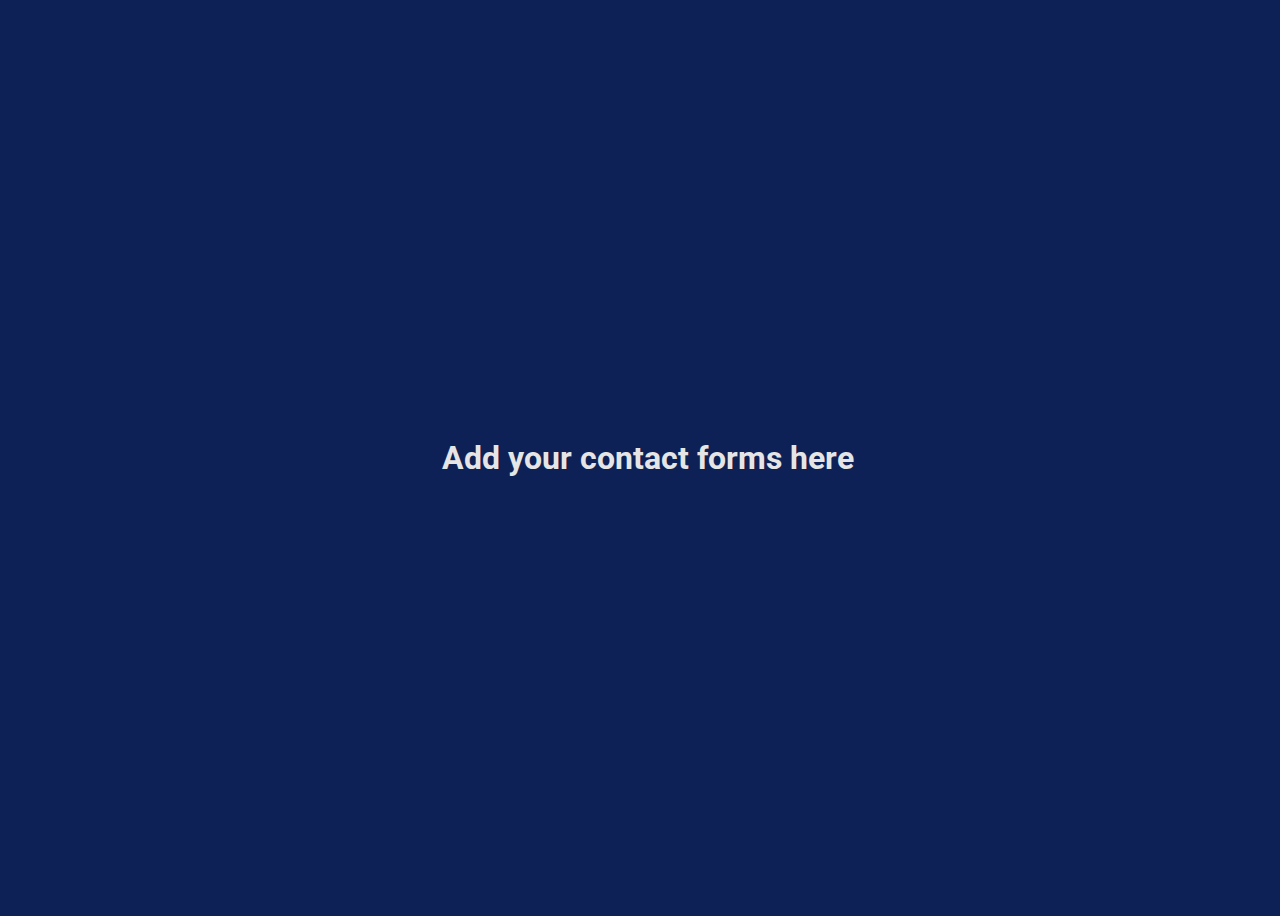
<file: contacts/contacts.html>
<!DOCTYPE html>
<html lang="en">

<head>
    <meta charset="UTF-8">
    <meta name="viewport" content="width=device-width, initial-scale=1.0">
    <title>Contacts</title>
    <link rel="stylesheet" href="contacts.css">
</head>

<body>
    <h1>
        Add your contact forms here
    </h1>
</body>

</html>
</file>
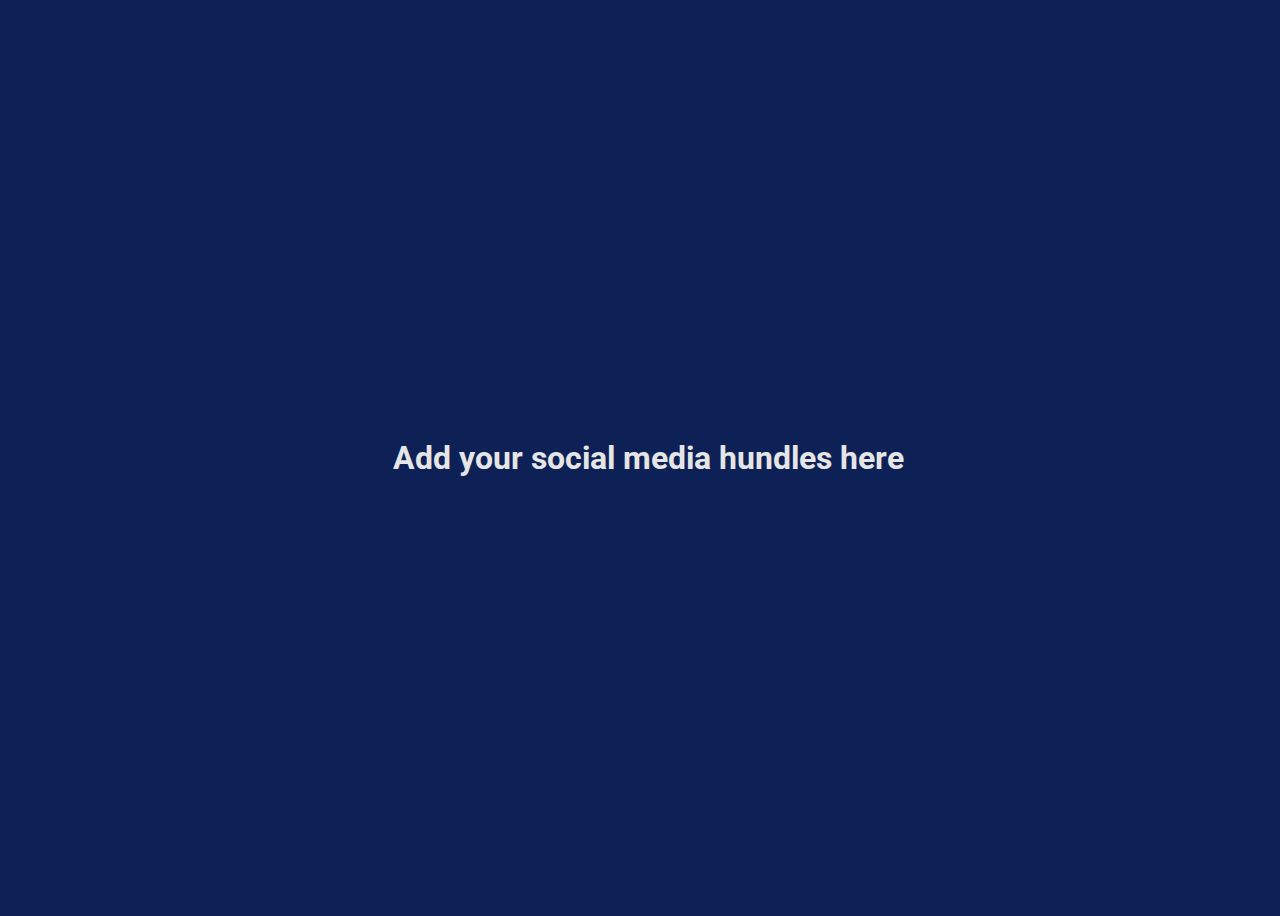
<file: socials/socials.html>
<!DOCTYPE html>
<html lang="en">

<head>
    <meta charset="UTF-8">
    <meta name="viewport" content="width=device-width, initial-scale=1.0">
    <title>Contacts</title>
    <link rel="stylesheet" href="/contacts/contacts.css">
</head>

<body>
    <h1>
        Add your social media hundles here
    </h1>
</body>

</html>
</file>
<file: contacts/contacts.css>
@import url('https://fonts.googleapis.com/css2?family=Roboto:wght@300;400;500;700;900&display=swap');

:root {
    --color-bg: #0d2156;
    --light-blue: #06277E;
    --dark-blue: #001122;
    --color-white: #e5e5e5;
}

body {
    background: var(--color-bg);
    width: 100vw;
    height: 100vh;
    display: grid;
    place-items: center;
    overflow: hidden;
}

h1 {
    color: var(--color-white);
    font-family: 'Roboto', sans-serif;
}
</file>
